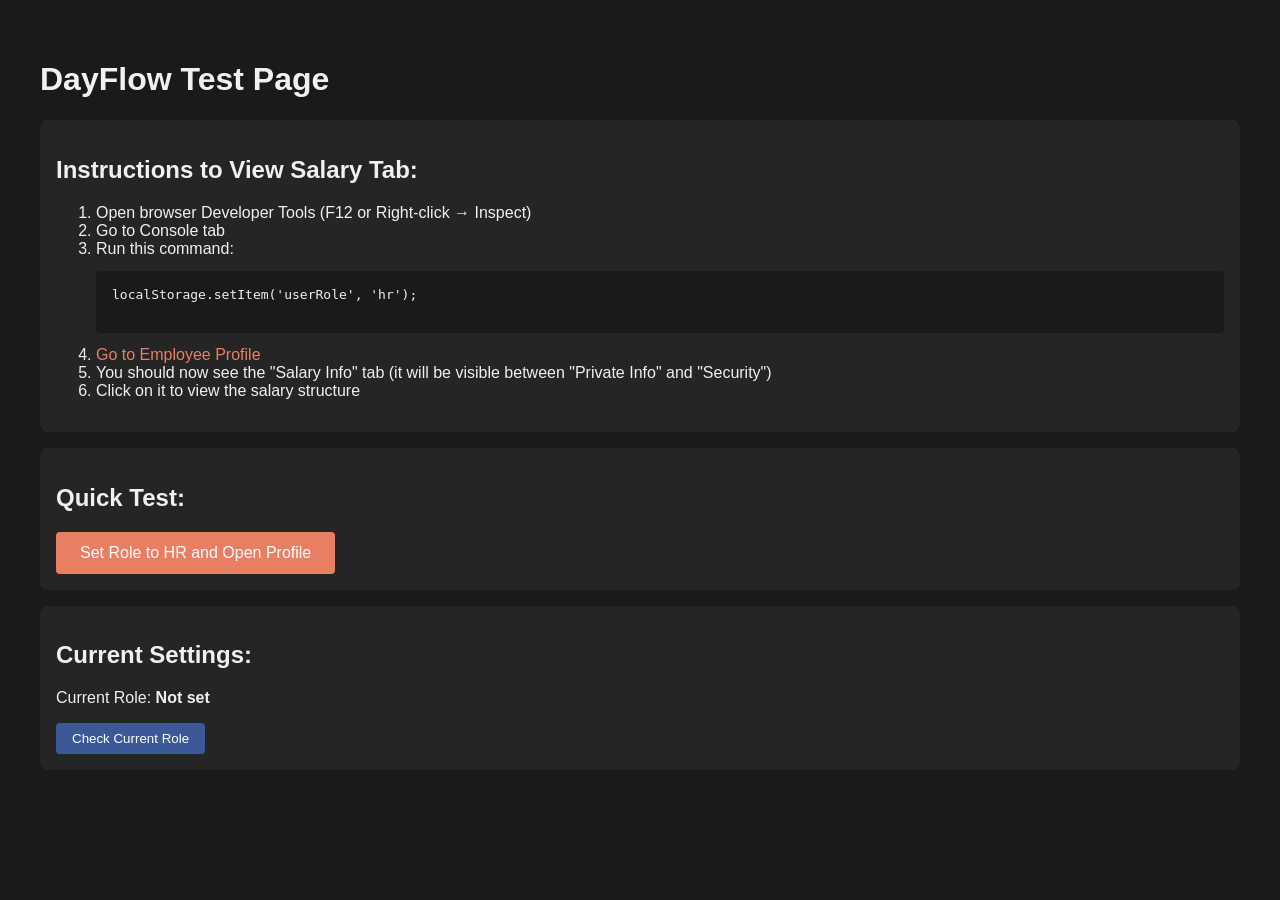
<file: test.html>
<!DOCTYPE html>
<html lang="en">
<head>
    <meta charset="UTF-8">
    <meta name="viewport" content="width=device-width, initial-scale=1.0">
    <title>DayFlow - Test Page</title>
</head>
<body style="background: #1a1a1a; color: #f0f0f0; padding: 2rem; font-family: Arial;">
    <h1>DayFlow Test Page</h1>
    
    <div style="background: #252525; padding: 1rem; border-radius: 8px; margin: 1rem 0;">
        <h2>Instructions to View Salary Tab:</h2>
        <ol>
            <li>Open browser Developer Tools (F12 or Right-click → Inspect)</li>
            <li>Go to Console tab</li>
            <li>Run this command:
                <pre style="background: #1a1a1a; padding: 1rem; border-radius: 4px;">
localStorage.setItem('userRole', 'hr');
                </pre>
            </li>
            <li><a href="index.html" style="color: #e97f62; text-decoration: none;">Go to Employee Profile</a></li>
            <li>You should now see the "Salary Info" tab (it will be visible between "Private Info" and "Security")</li>
            <li>Click on it to view the salary structure</li>
        </ol>
    </div>

    <div style="background: #252525; padding: 1rem; border-radius: 8px; margin: 1rem 0;">
        <h2>Quick Test:</h2>
        <button onclick="testRole()" style="padding: 0.75rem 1.5rem; background: #e97f62; color: white; border: none; border-radius: 4px; cursor: pointer; font-size: 1rem;">
            Set Role to HR and Open Profile
        </button>
    </div>

    <div style="background: #252525; padding: 1rem; border-radius: 8px; margin: 1rem 0;">
        <h2>Current Settings:</h2>
        <p>Current Role: <strong id="currentRole">Not set</strong></p>
        <button onclick="checkCurrentRole()" style="padding: 0.5rem 1rem; background: #3b5998; color: white; border: none; border-radius: 4px; cursor: pointer;">
            Check Current Role
        </button>
    </div>

    <script>
        function testRole() {
            localStorage.setItem('userRole', 'hr');
            console.log('Role set to HR');
            setTimeout(() => {
                window.location.href = 'index.html';
            }, 500);
        }

        function checkCurrentRole() {
            const role = localStorage.getItem('userRole') || 'Not set';
            document.getElementById('currentRole').textContent = role;
            console.log('Current role:', role);
        }

        // Check on page load
        checkCurrentRole();
    </script>
</body>
</html>
</file>
